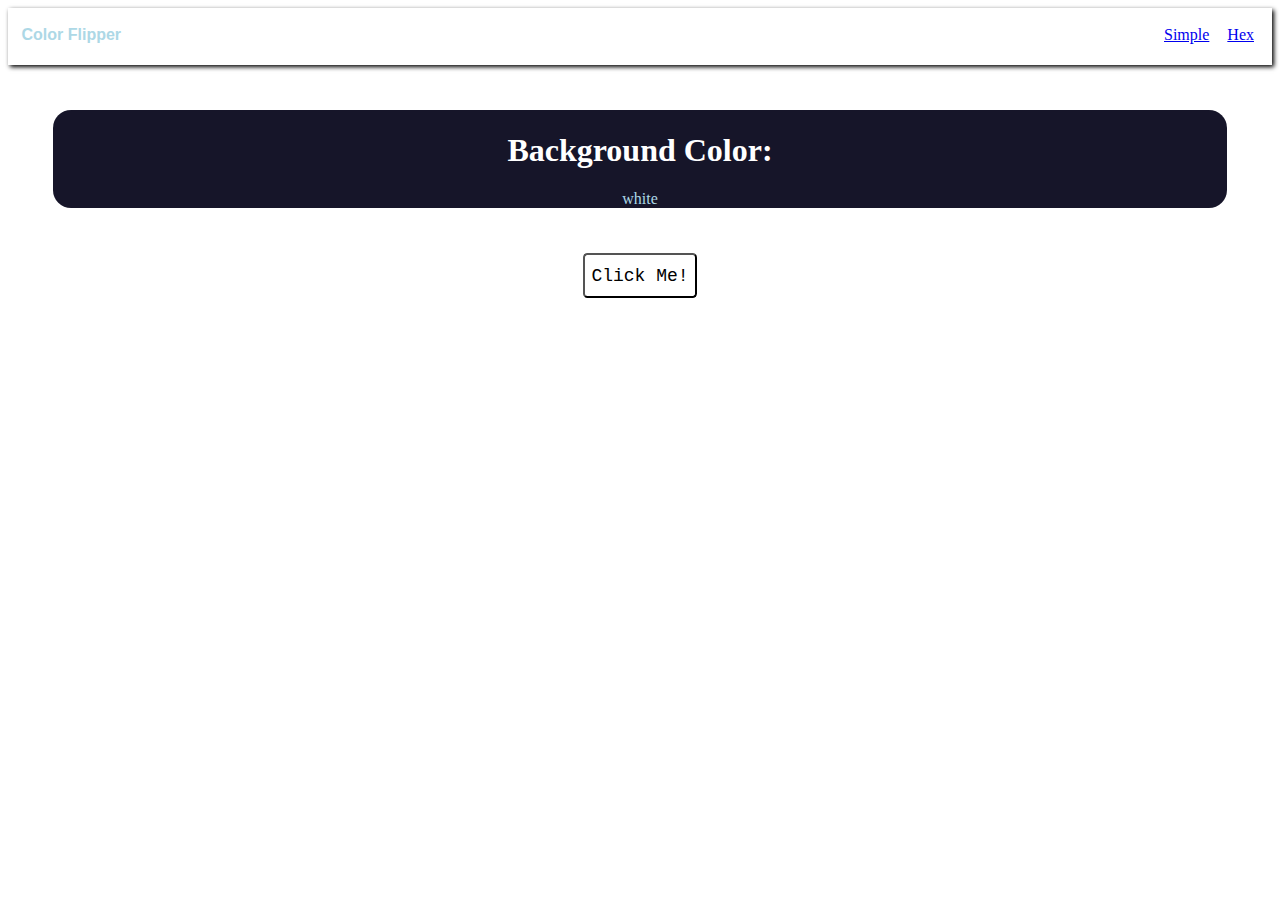
<file: index.html>
<!DOCTYPE html>
<html lang="en">
<head>
    <meta charset="UTF-8">
    <meta http-equiv="X-UA-Compatible" content="IE=edge">
    <meta name="viewport" content="width=device-width, initial-scale=1.0">
    <title>Document</title>
    <link rel="stylesheet" href="style.css">
    
</head>
<body>
    <nav>
        <div class="nav-center">
            <h4 class="nav-header">Color Flipper</h4>
             <ul class="nav-links">
            <li> <a href="index.html">Simple</a></li>
            <li> <a href="hex.html">Hex</a></li>     
        </ul>
        </div>
    </nav>
    <main class="grid"> 
      <div class="container">
        <h1>Background Color:</h1>
        <span class="color">white</span>
       
      </div>
      <div class="button"><button class="btn">Click Me!</button>
      </div>
    </main>
    <script src="app.js"></script>
</body>
</html>
</file>
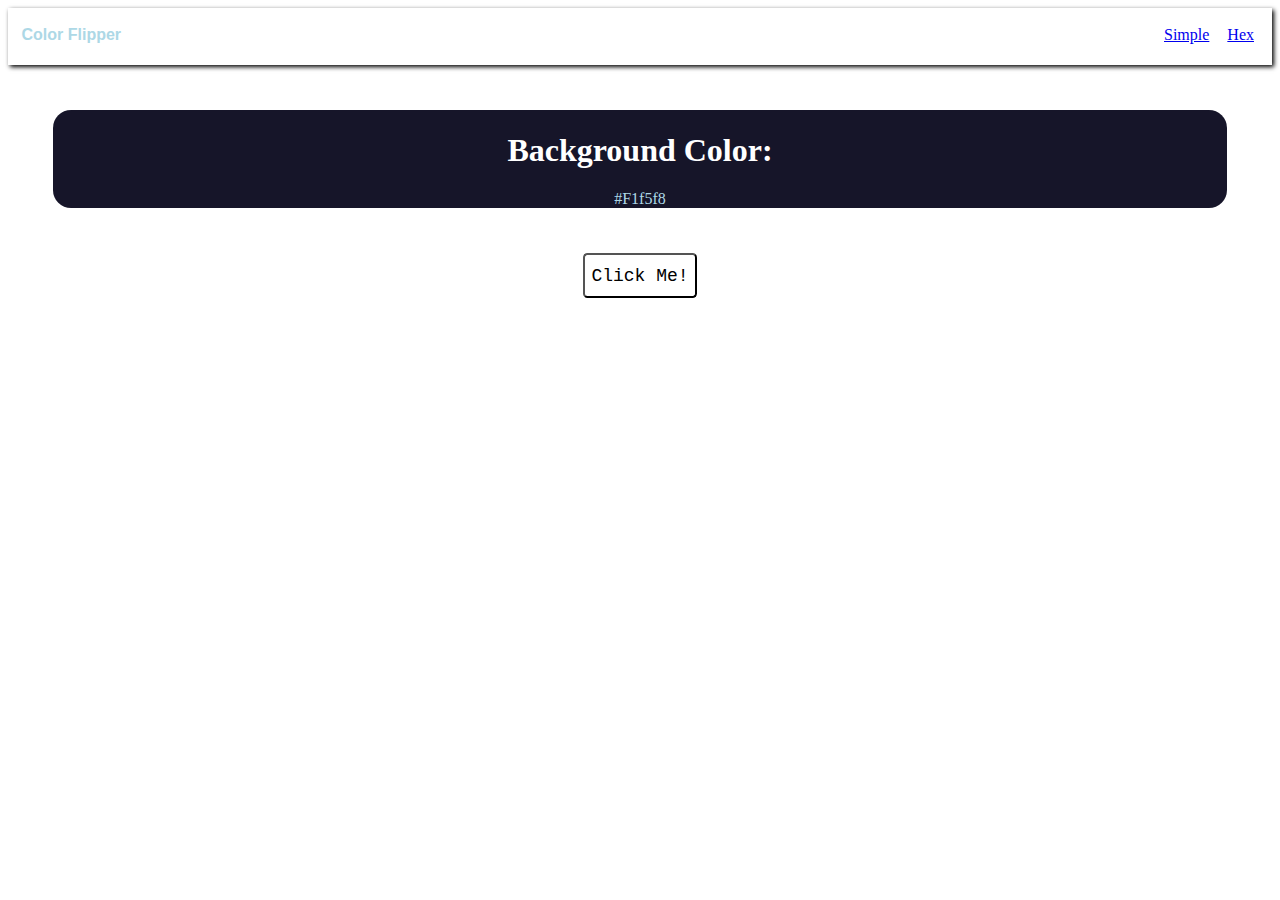
<file: hex.html>
<!DOCTYPE html>
<html lang="en">
<head>
    <meta charset="UTF-8">
    <meta http-equiv="X-UA-Compatible" content="IE=edge">
    <meta name="viewport" content="width=device-width, initial-scale=1.0">
    <title>Document</title>
    <link rel="stylesheet" href="style.css">
   
</head>
<body>
    <nav>
        <div class="nav-center">
            <h4 class="nav-header">Color Flipper</h4>
             <ul class="nav-links">
            <li> <a href="index.html">Simple</a></li>
            <li> <a href="hex.html">Hex</a></li>     
        </ul>
        </div>
    </nav>
    <main class="grid"> 
      <div class="container">
        <h1>Background Color:</h1>
        <span class="color">#F1f5f8</span>
       
      </div>
      <div class="button"><button class="btn">Click Me!</button>
      </div>
    </main>
   <script src="hex.js"></script>
</body>
</html>
</file>
<file: style.css>
.nav-center{
    display: flex;
    justify-content: space-between;
    background-color: white;
    box-shadow: .2vh .2vh .5vh black;
    
}
.nav-header{
    color: lightblue;
    margin-left: 1.5vh;
    margin-top: 2vh;
    font-family: 'Franklin Gothic Medium', 'Arial Narrow', Arial, sans-serif;
}
.nav-links{
    display: flex;
    justify-content: space-between;
    list-style-type:none;
    margin: 1vh;
    color: lightblue; 
    
}
li{
    margin: 1vh;
}


.container{
    display: flex;
    justify-content: center;
    align-items: center;
    flex-direction: column;
    background-color: rgb(22, 21, 41);
    margin: 5vh;
    border-radius: 2vh;
}
h1{
  color: white;
}
.color{
    color: lightblue;
}

.button{
    display: flex;
    justify-content: center;
    align-items: center;
} 
.btn:hover{
    background-color:rgb(22, 21, 41) ;
    color: white;
}
.btn{
  color: black;
  background-color: white;
  border-radius: .5vh;
  font-family: 'Courier New', Courier, monospace;
  height: 5vh;
  font-size: large;
}
</file>
